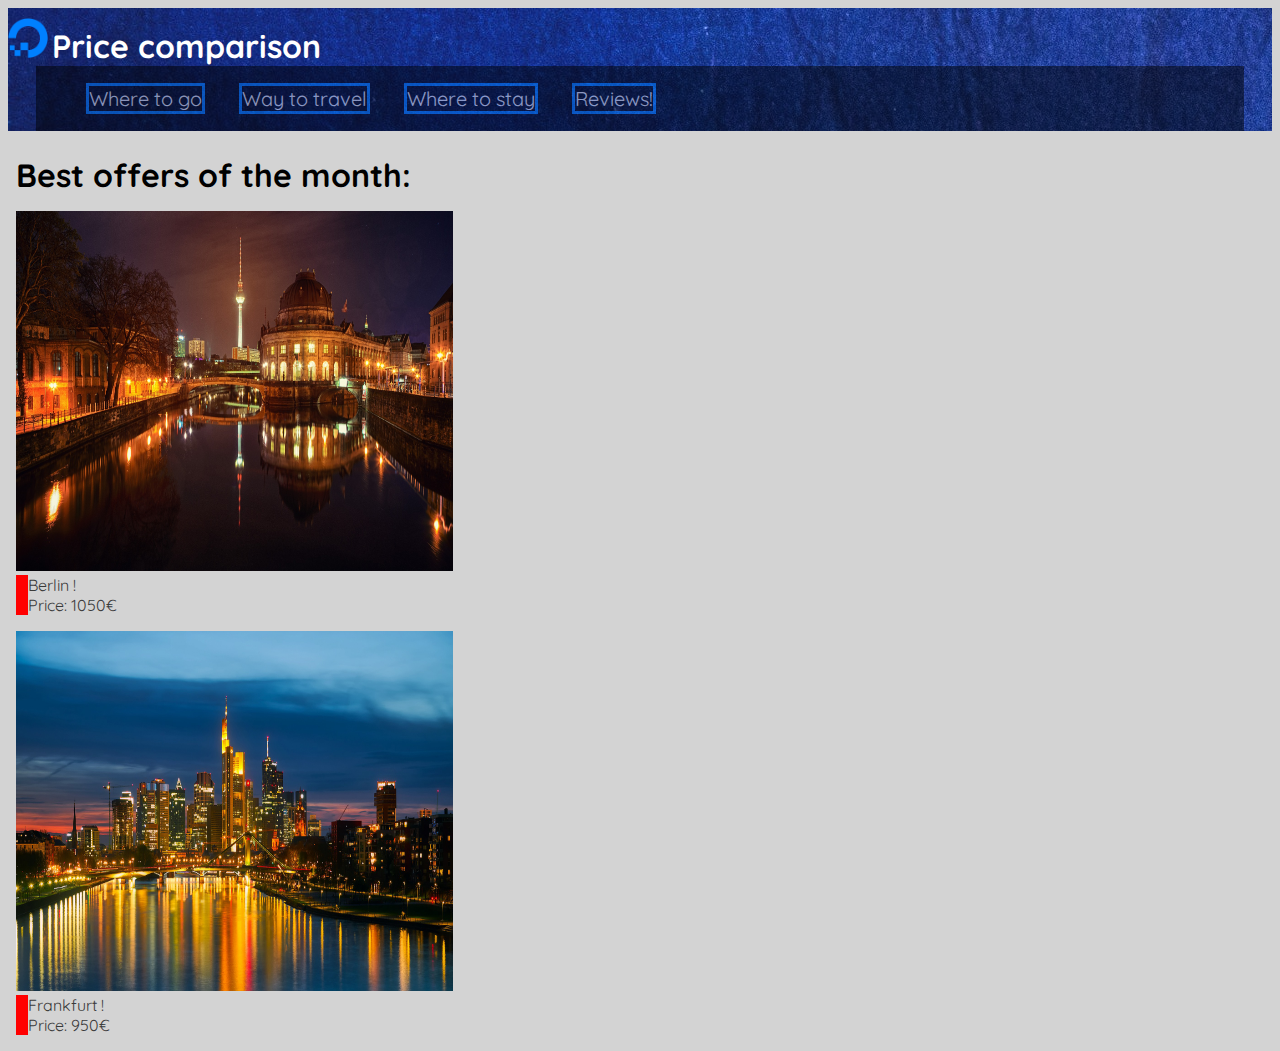
<file: index.html>
<!DOCTYPE html>
<html>

<head>
    <meta charset="utf-8">
    <meta http-equiv="X-UA-Compatible" content="IE=edge">
    <title>CheapCityTrip - Germany</title>
    <link rel="icon" href="pictures/logo.png">
    <!-- show the logo as a small icon in browser tab -->
    <link rel="stylesheet" type="text/css" href="style.css">
    <!-- link to external css document -->
    <link href="https://fonts.googleapis.com/css?family=Quicksand" rel="stylesheet">
    <!-- font import -->
</head>

<body>
    <div id=header>
        <header>
            <!-- logo and title  -->
            <img id="logo" src="pictures/logo.png" alt="Logo">
            <h1>Price comparison</h1>
            <nav>
                <ul>
                    <li><a href="#">Where to go</a></li>
                    <li><a href="#">Way to travel</a></li>
                    <li><a href="#">Where to stay</a></li>
                    <li><a href="#">Reviews!</a></li>
                </ul>
            </nav>
        </header>
    </div>
    <div id="div_img">
        <div>
            <h1>Best offers of the month: </h1>
        </div>
        <span>
            <div>
                <!-- div class left: first city with title and description -->
                <img src="pictures/berlin.jpg" alt="Berlin Brandenburger Tor">
                <!-- width="35%" height="360px" -->
                <figure>
                    <figcaption>Berlin !</figcaption>
                    <figcaption>Price: 1050€</figcaption>
                </figure>
            </div>
            <div>
                <!-- div class right: second city with title and description -->
                <img src="pictures/frankfurt.jpg" alt="Skyline Frankfurt">
                <!--  width="35%" height="360px" -->
                <figure>
                    <figcaption>Frankfurt !</figcaption>
                    <figcaption>Price: 950€</figcaption>
                </figure>
            </div>
        </span>
    </div>
</body>

</html>
</file>
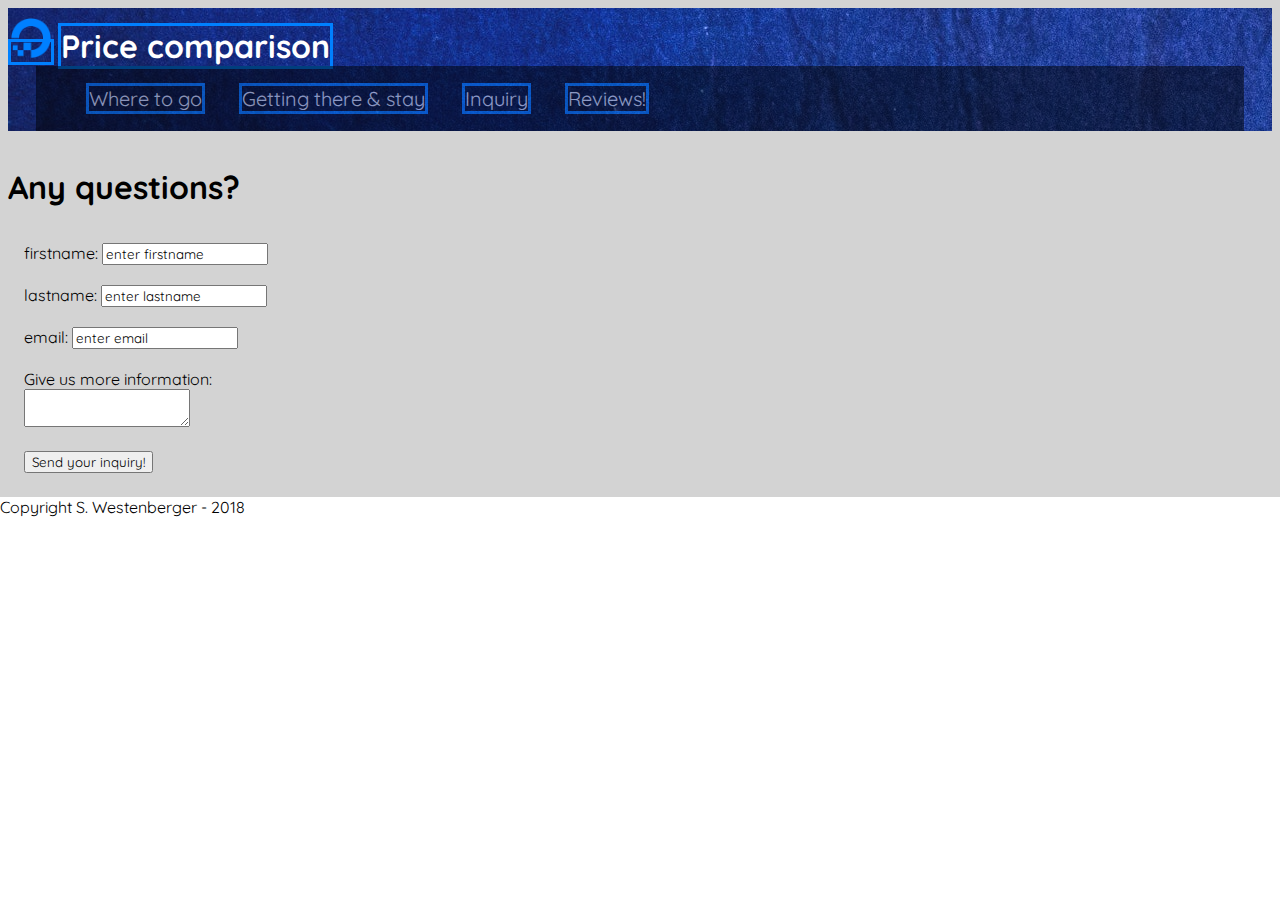
<file: booking_page.html>
<!DOCTYPE html>
<html>

<head>
    <meta charset="utf-8">
    <meta http-equiv="X-UA-Compatible" content="IE=edge">
    <title>CheapCityTrip - Germany</title>
    <link rel="icon" href="pictures/logo.png">
    <!-- show the logo as a small icon in browser tab -->
    <link rel="stylesheet" type="text/css" href="style.css">
    <!-- link to external css document -->
    <link href="https://fonts.googleapis.com/css?family=Quicksand" rel="stylesheet">
    <!-- font import -->
</head>

<body>
    <div>
        <header>
            <!-- logo and title  -->
            <a href="index.html"><img id="logo" src="pictures/logo.png" alt="Logo"/></a>
            <h1><a class="title" href="index.html">Price comparison</a></h1>
            <nav class="navbar">
                <ul>
                    <li><a href="cities.html">Where to go</a></li>
                    <li><a href="hotels_travel.html">Getting there &amp; stay</a></li>
                    <li><a href="booking_page.html">Inquiry</a></li>
                    <li><a href="reviews.html">Reviews!</a></li>
                </ul>
            </nav>
        </header>
    </div>
    <div>
        <br>
        <h1>Any questions?</h1>
        <br>
        <br>
        <div>
            <div>
                <form action="formular" method="post">
                    <label>
                        firstname:
                        <input type="text" name="firstname" value="enter firstname">
                    </label>
                    <br>
                    <br>
                    <label>
                        lastname:
                        <input type="text" name="lastname" value="enter lastname" required>
                    </label>
                    <br>
                    <br>
                    <label>
                        email:
                        <input type="mail" name="email" value="enter email">
                    </label>
                    <br>
                    <br>
                    <label>Give us more information:</label>
                    <br>
                    <textarea name="moreinfo"></textarea>
                    <br>
                    <br>
                    <button onclick="location.href='success.html'" type="button">Send your inquiry!</button>
                </form>
            </div>
        </div>
    </div>
</body>
<footer id="footer">
    Copyright S. Westenberger - 2018
</footer>

</html>
</file>
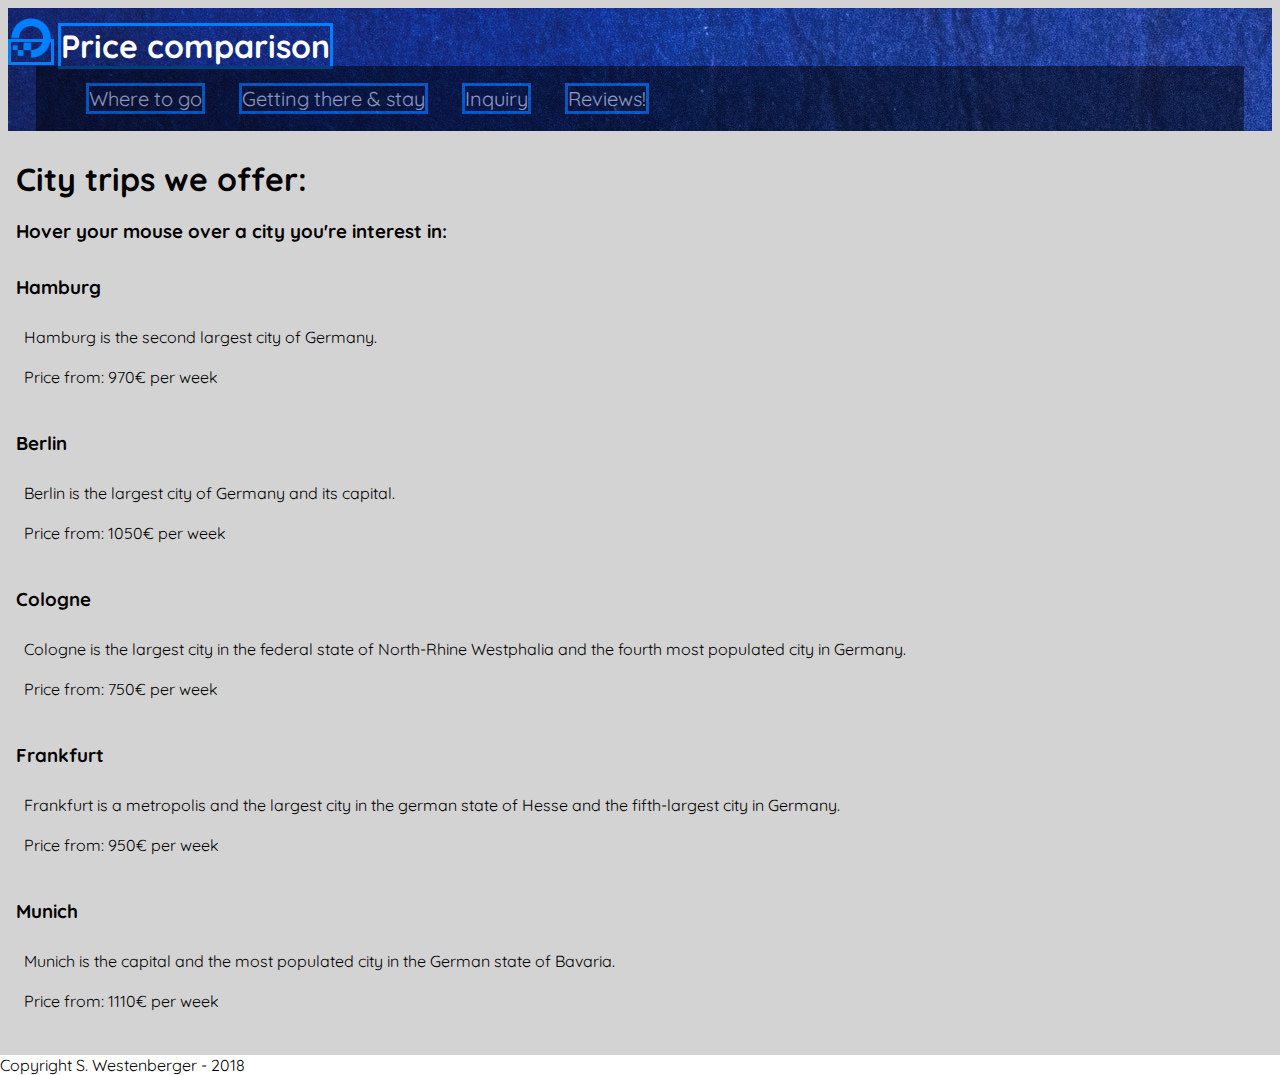
<file: cities.html>
<!DOCTYPE html>
<html>

<head>
    <meta charset="utf-8">
    <meta http-equiv="X-UA-Compatible" content="IE=edge">
    <title>CheapCityTrip - Germany</title>
    <link rel="icon" href="pictures/logo.png">
    <!-- show the logo as a small icon in browser tab -->
    <link rel="stylesheet" type="text/css" href="style.css">
    <!-- link to external css document -->
    <link href="https://fonts.googleapis.com/css?family=Quicksand" rel="stylesheet">
    <!-- font import -->
</head>

<body>
    <div>
        <header>
            <!-- logo and title  -->
            <a href="index.html"><img id="logo" src="pictures/logo.png" alt="Logo"/></a>
            <h1><a class="title" href="index.html">Price comparison</a></h1>
            <nav class="navbar">
                <ul>
                    <li><a href="cities.html">Where to go</a></li>
                    <li><a href="hotels_travel.html">Getting there &amp; stay</a></li>
                    <li><a href="booking_page.html">Inquiry</a></li>
                    <li><a href="reviews.html">Reviews!</a></li>
                </ul>
            </nav>
        </header>
        <!-- making a kind of list, when you hover over the name of the city the description will open as long as the mouse pointer is on the name of the city  -->
        <div>
            <br>
            <h1>City trips we offer:</h1>
            <br>
            <br>
            <h3>Hover your mouse over a city you're interest in:</h3>
        </div>
    </div>
    <div id="parentchildlist">
        <div id="parent">
            <h3>Hamburg</h3>
            <br>
            <div id="child">
                <p>Hamburg is the second largest city of Germany.</p>
                <br>
                <p>Price from: 970&euro; per week</p>
                <br>
            </div>
        </div>
        <div id="parent">
            <h3>Berlin</h3>
            <br>
            <div id="child">
                <p>Berlin is the largest city of Germany and its capital.</p>
                <br>
                <p>Price from: 1050&euro; per week</p>
                <br>
            </div>
        </div>
        <div id="parent">
            <h3>Cologne</h3>
            <br>
            <div id="child">
                <p>Cologne is the largest city in the federal state of North-Rhine Westphalia and the fourth most populated city in Germany.</p>
                <br>
                <p>Price from: 750&euro; per week</p>
                <br>
            </div>
        </div>
        <div id="parent">
            <h3>Frankfurt</h3>
            <br>
            <div id="child">
                <p>Frankfurt is a metropolis and the largest city in the german state of Hesse and the fifth-largest city in Germany.</p>
                <br>
                <p>Price from: 950&euro; per week</p>
                <br>
            </div>
        </div>
        <div id="parent">
            <h3>Munich</h3>
            <br>
            <div id="child">
                <p>Munich is the capital and the most populated city in the German state of Bavaria.</p>
                <br>
                <p>Price from: 1110&euro; per week</p>
                <br>
            </div>
        </div>
    </div>
    </div>
</body>
<footer id="footer">
    Copyright S. Westenberger - 2018
</footer>

</html>
</file>
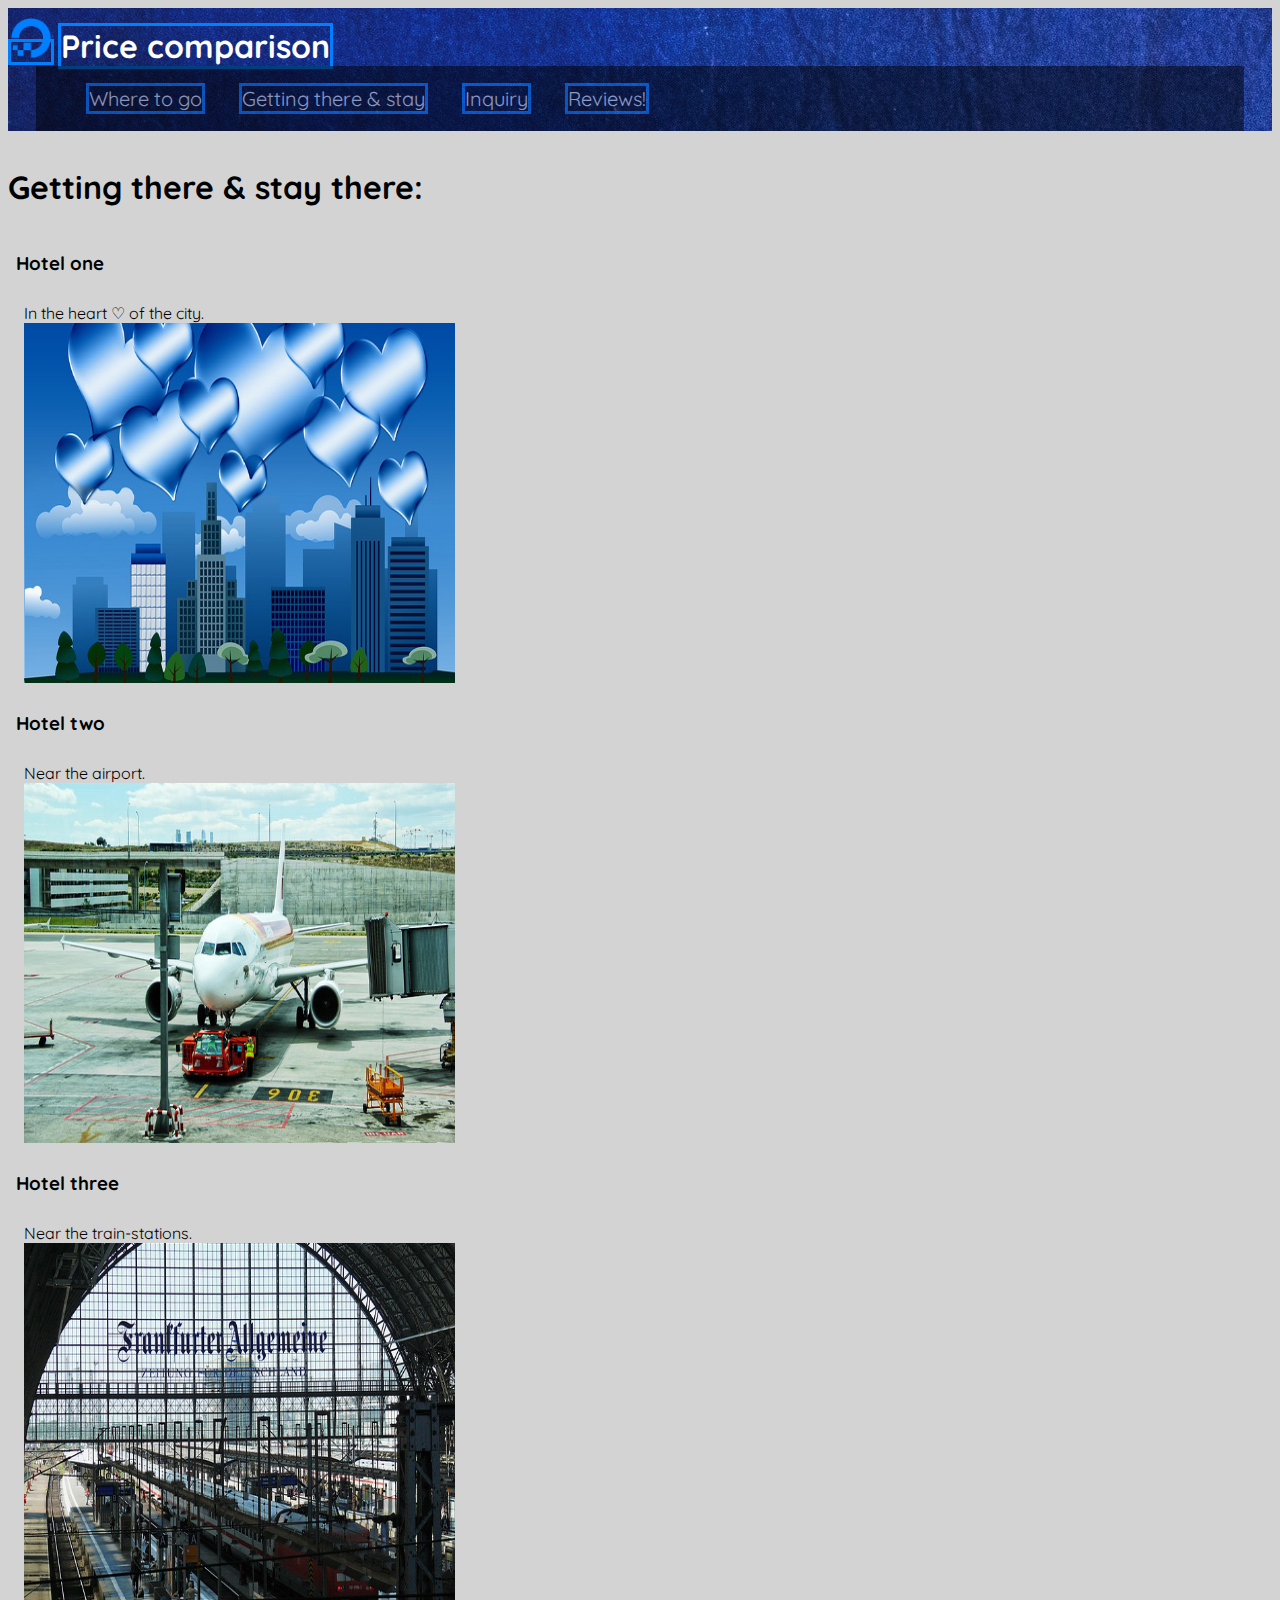
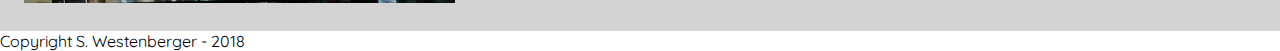
<file: hotels_travel.html>
<!DOCTYPE html>
<html>

<head>
    <meta charset="utf-8">
    <meta http-equiv="X-UA-Compatible" content="IE=edge">
    <title>CheapCityTrip - Germany</title>
    <link rel="icon" href="pictures/logo.png">
    <!-- show the logo as a small icon in browser tab -->
    <link rel="stylesheet" type="text/css" href="style.css">
    <!-- link to external css document -->
    <link href="https://fonts.googleapis.com/css?family=Quicksand" rel="stylesheet">
    <!-- font import -->
</head>

<body>
    <div>
        <header>
            <!-- logo and title  -->
            <a href="index.html"><img id="logo" src="pictures/logo.png" alt="Logo"/></a>
            <h1><a class="title" href="index.html">Price comparison</a></h1>
            <nav class="navbar">
                <ul>
                    <li><a href="cities.html">Where to go</a></li>
                    <li><a href="hotels_travel.html">Getting there &amp; stay</a></li>
                    <li><a href="booking_page.html">Inquiry</a></li>
                    <li><a href="reviews.html">Reviews!</a></li>
                </ul>
            </nav>
        </header>
    </div>
    <div>
        <br>
        <h1>Getting there &amp; stay there:</h1>
        <br>
        <br>
    </div>
    <div id="parentchildlist">
        <div id="parent">
            <h3>Hotel one</h3>
            <br>
            <div id="child">
                <p>In the heart &#9825; of the city.</p>
                <img class="hotel" src="pictures/innercity.jpg" alt="City with hearts">
                <br>
            </div>
        </div>
        <div id="parent">
            <h3>Hotel two</h3>
            <br>
            <div id="child">
                <p>Near the airport.</p>
                <img class="hotel" src="pictures/airport.jpg" alt="Airport terminal">
                <br>
            </div>
        </div>
        <div id="parent">
            <h3>Hotel three</h3>
            <br>
            <div id="child">
                <p>Near the train-stations.</p>
                <img class="hotel" src="pictures/trainstation.jpg" alt="Main station frankfurt">
                <br>
            </div>
        </div>
    </div>
</body>
<footer id="footer">
    Copyright S. Westenberger - 2018
</footer>

</html>
</file>
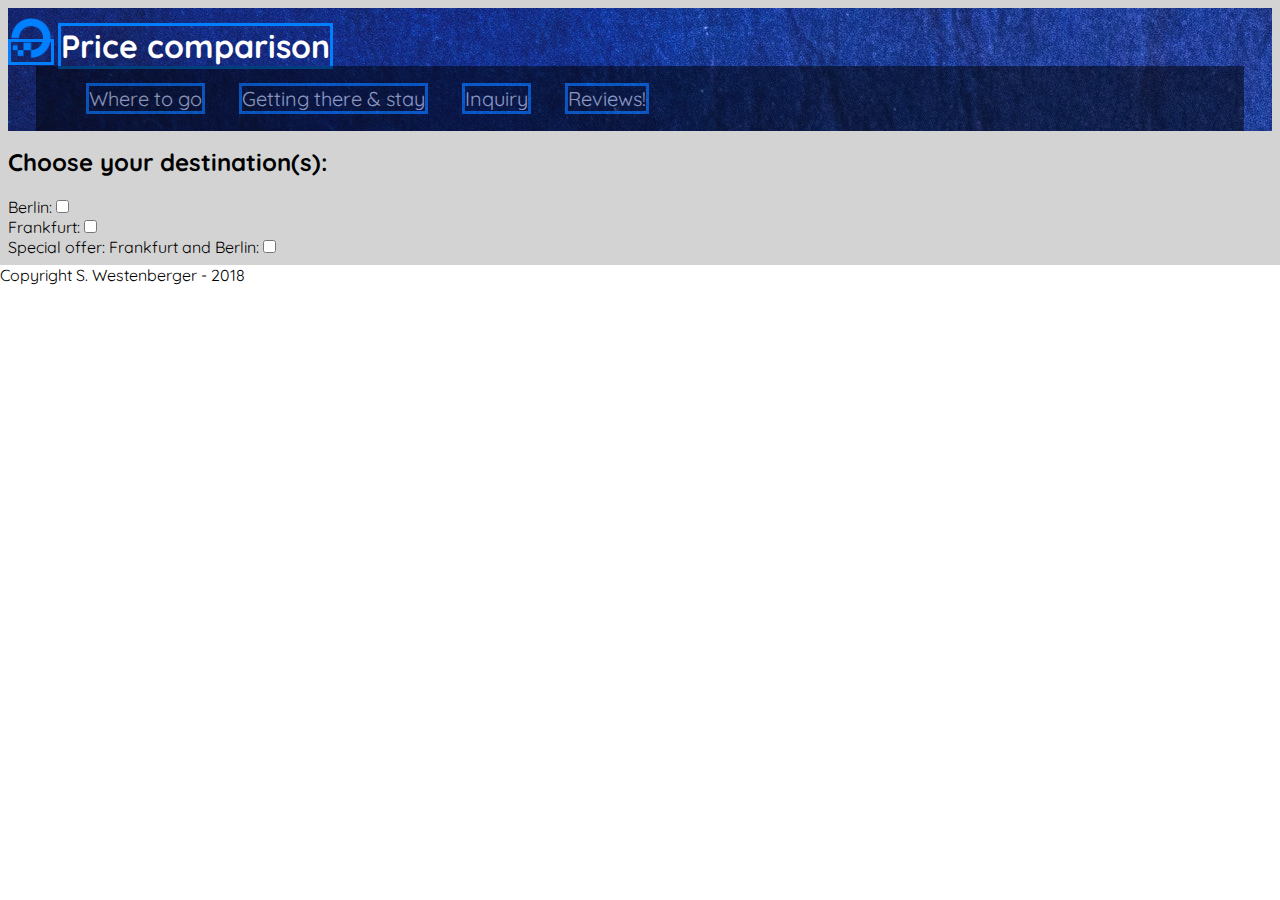
<file: invoice.html>
<!DOCTYPE html>
<html>

<head>
    <meta charset="utf-8">
    <meta http-equiv="X-UA-Compatible" content="IE=edge">
    <title>CheapCityTrip - Germany</title>
    <link rel="icon" href="pictures/logo.png">
    <!-- show the logo as a small icon in browser tab -->
    <link rel="stylesheet" type="text/css" href="style.css">
    <!-- link to external css document -->
    <link href="https://fonts.googleapis.com/css?family=Quicksand" rel="stylesheet">
    <!-- font import -->
</head>

<body>
    <div>
        <header>
            <!-- logo and title  -->
            <a href="index.html"><img id="logo" src="pictures/logo.png" alt="Logo"/></a>
            <h1><a class="title" href="index.html">Price comparison</a></h1>
            <nav class="navbar">
                <ul>
                    <li><a href="cities.html">Where to go</a></li>
                    <li><a href="hotels_travel.html">Getting there &amp; stay</a></li>
                    <li><a href="booking_page.html">Inquiry</a></li>
                    <li><a href="reviews.html">Reviews!</a></li>
                </ul>
            </nav>
        </header>
    </div>
    <!-- div to choose between 3 options -->
    <div>
        <h2>Choose your destination(s):</h2>
        <br> Berlin:
        <input type="checkbox" id="checkBerlin" onclick="myFunction1()">
        <var id="ckBerlin" style="display:none">You choosed Berlin. Your total cost is 1050€.</var>
        </var>
        <br> Frankfurt:
        <input type="checkbox" id="checkFrankfurt" onclick="myFunction2()">
        <var id="ckFrankfurt" style="display:none">You choosed Frankfurt. Your total cost is 950€.</var>
        </var>
        <br> Special offer: Frankfurt and Berlin:
        <input type="checkbox" id="checkBoth" onclick="myFunction3()">
        <var id="ckBoth" style="display:none">You choosed our special offer for GoldenCard members! Your total cost is 1800€.</var>
        <var id="memberNumber" style="display:none">GoldenCard member id:
            <input type="text" name="memberID" value="please enter your ID" required>
        </var>
        <var id="okay" style="display:none">
            <button onclick="location.href='success.html'" type="button">Book now!</button>
        </var>
    </div>
    <script type="text/javascript" src="script.js"></script>
</body>
<footer id="footer">
    Copyright S. Westenberger - 2018
</footer>

</html>
</file>
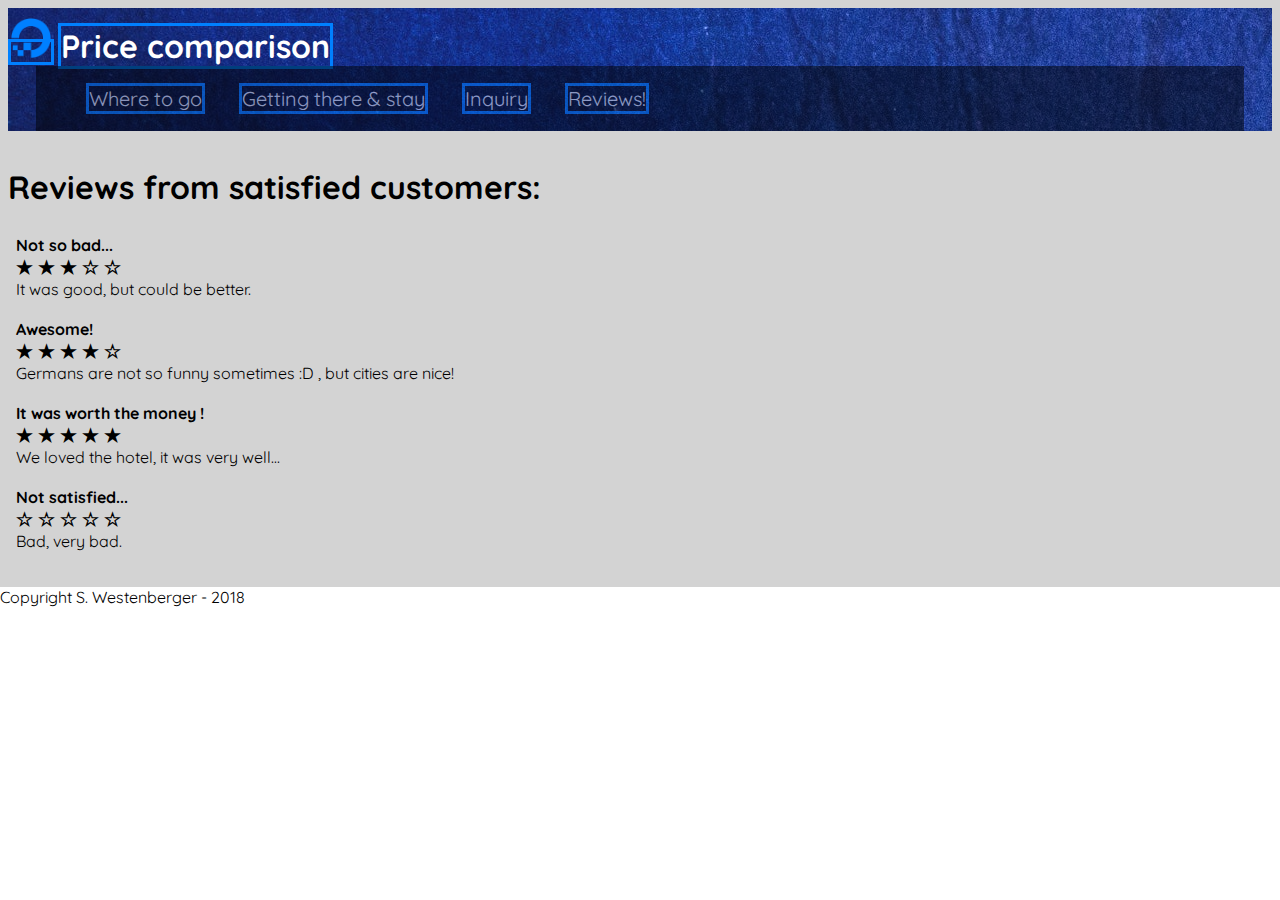
<file: reviews.html>
<!DOCTYPE html>
<html>

<head>
    <meta charset="utf-8">
    <meta http-equiv="X-UA-Compatible" content="IE=edge">
    <title>CheapCityTrip - Germany</title>
    <link rel="icon" href="pictures/logo.png">
    <!-- show the logo as a small icon in browser tab -->
    <link rel="stylesheet" type="text/css" href="style.css">
    <!-- link to external css document -->
    <link href="https://fonts.googleapis.com/css?family=Quicksand" rel="stylesheet">
    <!-- font import -->
</head>

<body>
    <div>
        <header>
            <!-- logo and title  -->
            <a href="index.html"><img id="logo" src="pictures/logo.png" alt="Logo"/></a>
            <h1><a class="title" href="index.html">Price comparison</a></h1>
            <nav class="navbar">
                <ul>
                    <li><a href="cities.html">Where to go</a></li>
                    <li><a href="hotels_travel.html">Getting there &amp; stay</a></li>
                    <li><a href="booking_page.html">Inquiry</a></li>
                    <li><a href="reviews.html">Reviews!</a></li>
                </ul>
            </nav>
        </header>
    </div>
    <div>
        <br>
        <h1>Reviews from satisfied customers:</h1>
        <br>
        <br>
        <div class="reviews">
            <h4>Not so bad...</h4>
            <h3>&#9733; &#9733; &#9733; &#9734; &#9734;</h3>
            <article>
                It was good, but could be better.
            </article>
            <br>
            <h4>Awesome!</h4>
            <h3>&#9733; &#9733; &#9733; &#9733; &#9734;</h3>
            <article>
                Germans are not so funny sometimes :D , but cities are nice!
            </article>
            <br>
            <h4>It was worth the money !</h4>
            <h3>&#9733; &#9733; &#9733; &#9733; &#9733;</h3>
            <article>
                We loved the hotel, it was very well...
            </article>
            <br>
            <h4>Not satisfied...</h4>
            <h3>&#9734; &#9734; &#9734; &#9734; &#9734;</h3>
            <article>
                Bad, very bad.
            </article>
            <br>
        </div>
    </div>
</body>
<footer id="footer">
    Copyright S. Westenberger - 2018
</footer>

</html>
</file>
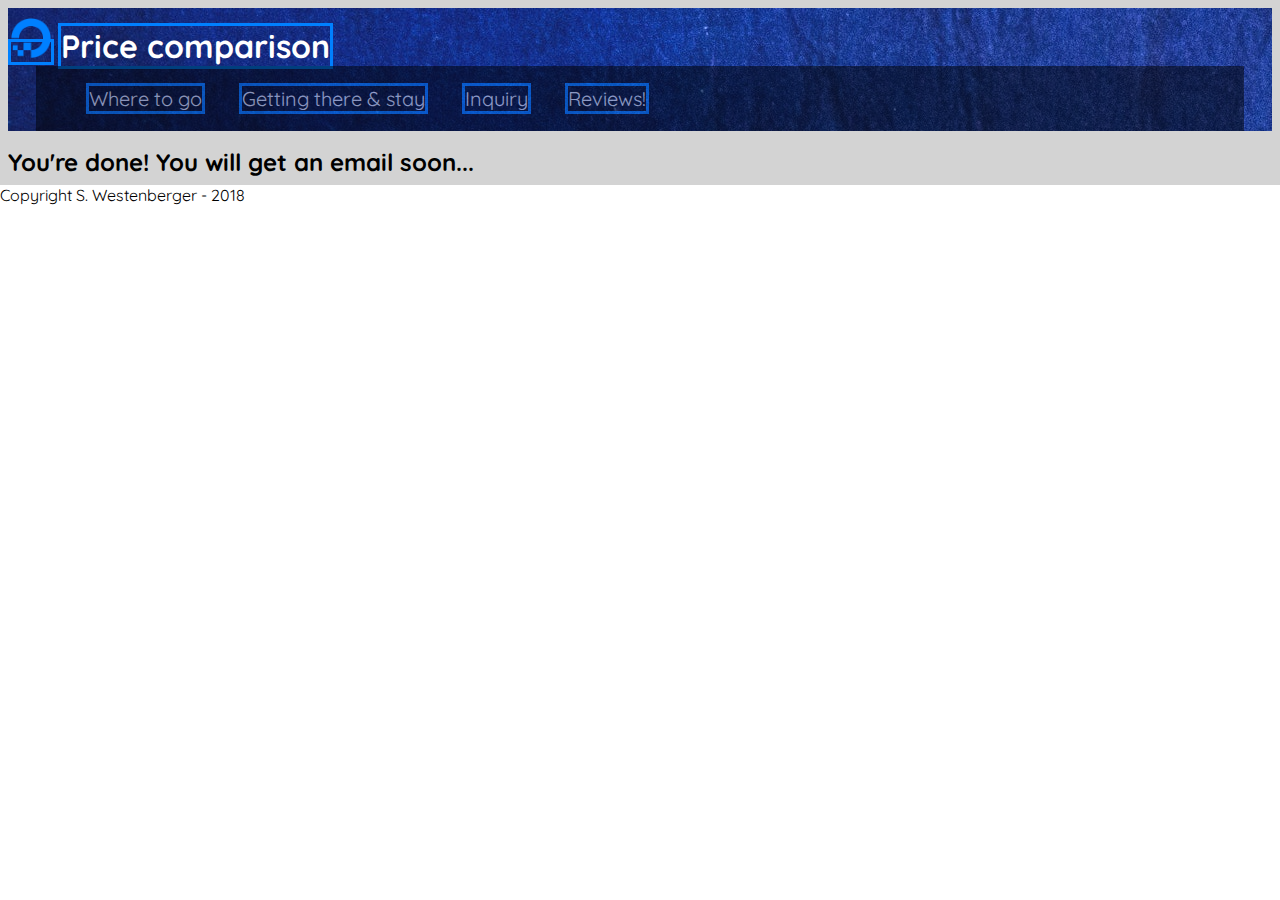
<file: success.html>
<!DOCTYPE html>
<html>

<head>
    <meta charset="utf-8">
    <meta http-equiv="X-UA-Compatible" content="IE=edge">
    <title>CheapCityTrip - Germany</title>
    <link rel="icon" href="pictures/logo.png">
    <!-- show the logo as a small icon in browser tab -->
    <link rel="stylesheet" type="text/css" href="style.css">
    <!-- link to external css document -->
    <link href="https://fonts.googleapis.com/css?family=Quicksand" rel="stylesheet">
    <!-- font import -->
</head>

<body>
    <div>
        <header>
            <!-- logo and title  -->
            <a href="index.html"><img id="logo" src="pictures/logo.png" alt="Logo"/></a>
            <h1><a class="title" href="index.html">Price comparison</a></h1>
            <nav class="navbar">
                <ul>
                    <li><a href="cities.html">Where to go</a></li>
                    <li><a href="hotels_travel.html">Getting there &amp; stay</a></li>
                    <li><a href="booking_page.html">Inquiry</a></li>
                    <li><a href="reviews.html">Reviews!</a></li>
                </ul>
            </nav>
        </header>
    </div>
    <div>
        <h2>You're done! You will get an email soon...</h2>
    </div>
</body>
<footer id="footer">
    Copyright S. Westenberger - 2018
</footer>

</html>
</file>
<file: style.css>
* {
  font-family: "Quicksand", sans-serif;
  margin: 0px auto; }

nav {
  padding: 20px 10px;
  background: black;
  opacity: 0.5;
  width: 94%; }

li {
  display: inline;
  font-size: 20px;
  margin-right: 30px;
  opacity: 1; }

a {
  text-decoration: none;
  color: white;
  border-style: solid;
  border-color: #0080FF;
  opacity: 1; }

div {
  background-color: lightgray;
  padding: 8px; }

figcaption {
  color: #3a3a3a;
  font-weight: 400;
  border-left: 12px solid red;
  background-color: lightgrey; }

h1 {
  font-weight: 700;
  display: inline;
  padding-bottom: 20px; }

header {
  color: white;
  padding-top: 10px;
  background-image: url("pictures/banner.jpg"); }

img {
  width: 35%;
  height: 360px; }

span {
  display: inline; }

#left {
  float: left; }

#right {
  float: right; }

#logo {
  width: 40px;
  height: 40px;
  background-color: lightray; }

#logo:hover {
  transform: rotate(1440deg);
  transition: 3s; }

/*# sourceMappingURL=style.css.map */
</file>
